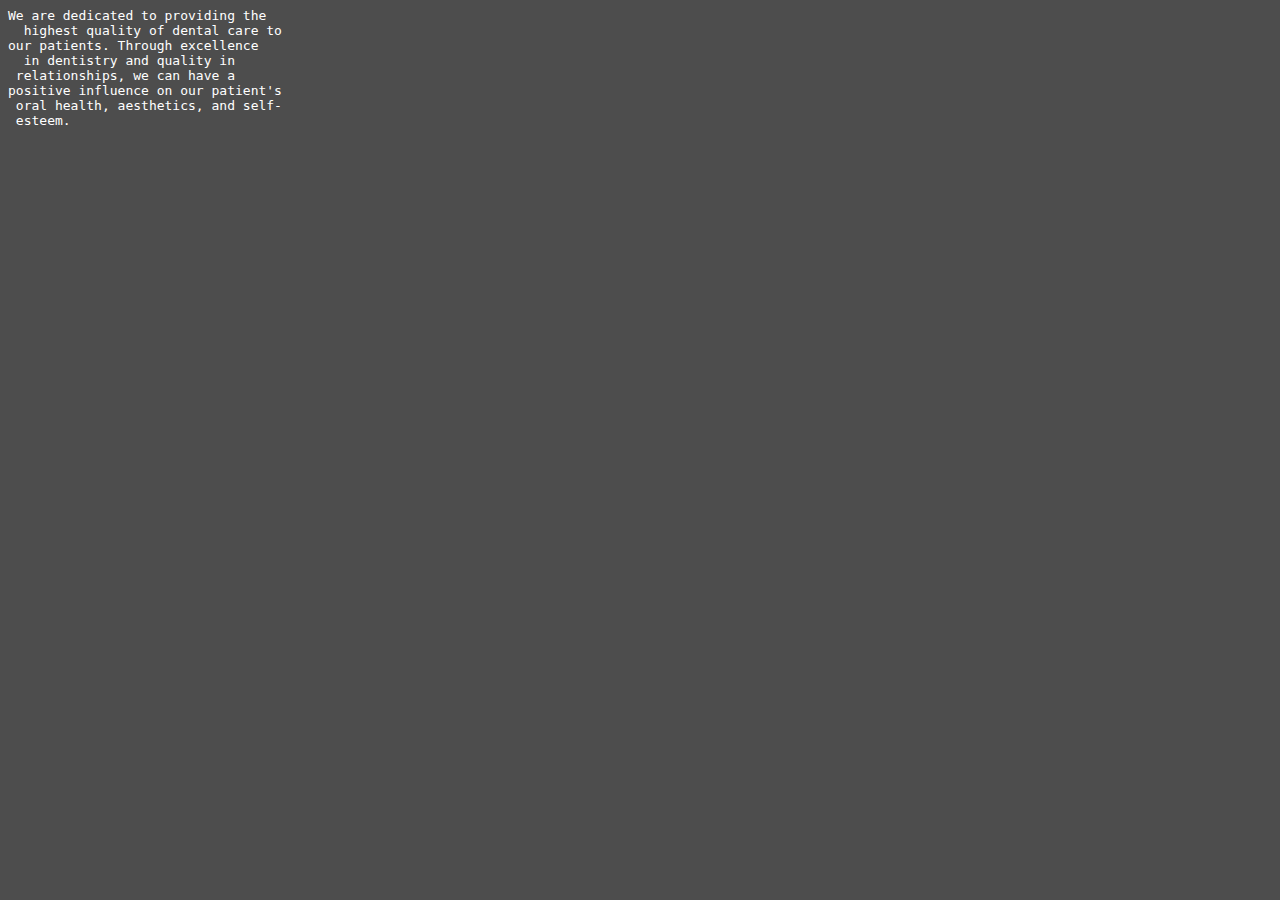
<file: images/document.html>
<DOCTYPE html>
<html>
<body style="background-color:hsla(0, 0%, 0%, 0.7);">

<p><pre style="color:white;">
We are dedicated to providing the
  highest quality of dental care to
our patients. Through excellence
  in dentistry and quality in 
 relationships, we can have a 
positive influence on our patient's
 oral health, aesthetics, and self-
 esteem.</pre></p>

</body>
</html>
</file>
